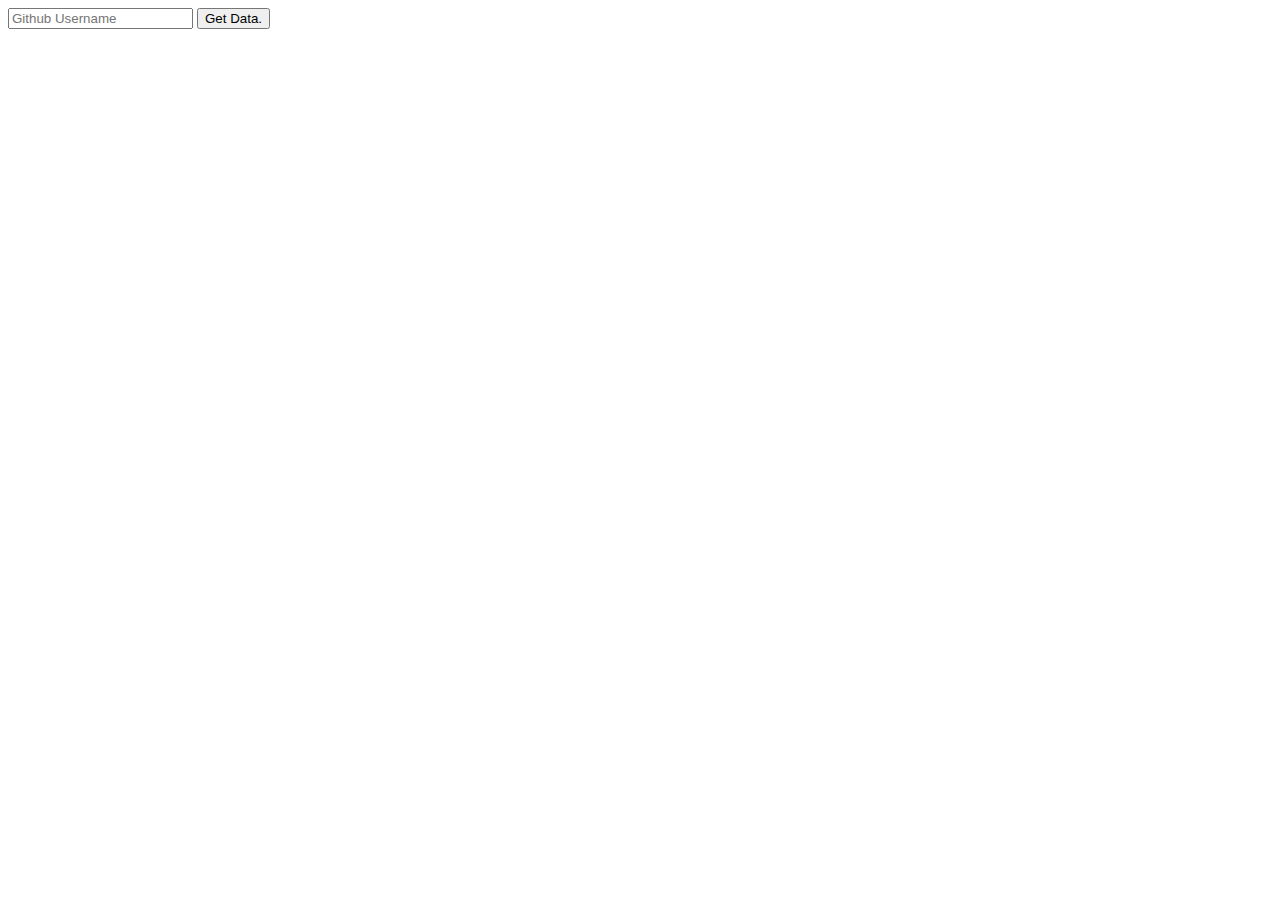
<file: Async/67/index.html>
<!DOCTYPE html>
<html lang="en">
<head>
  <meta charset="UTF-8">
  <meta name="viewport" content="width=device-width, initial-scale=1.0">
  <title>Document</title>
</head>
<body>
  <input type="text" placeholder="Github Username" id="username">
  <button>Get Data.</button>
  <script src="script.js"></script>
</body>
</html>
</file>
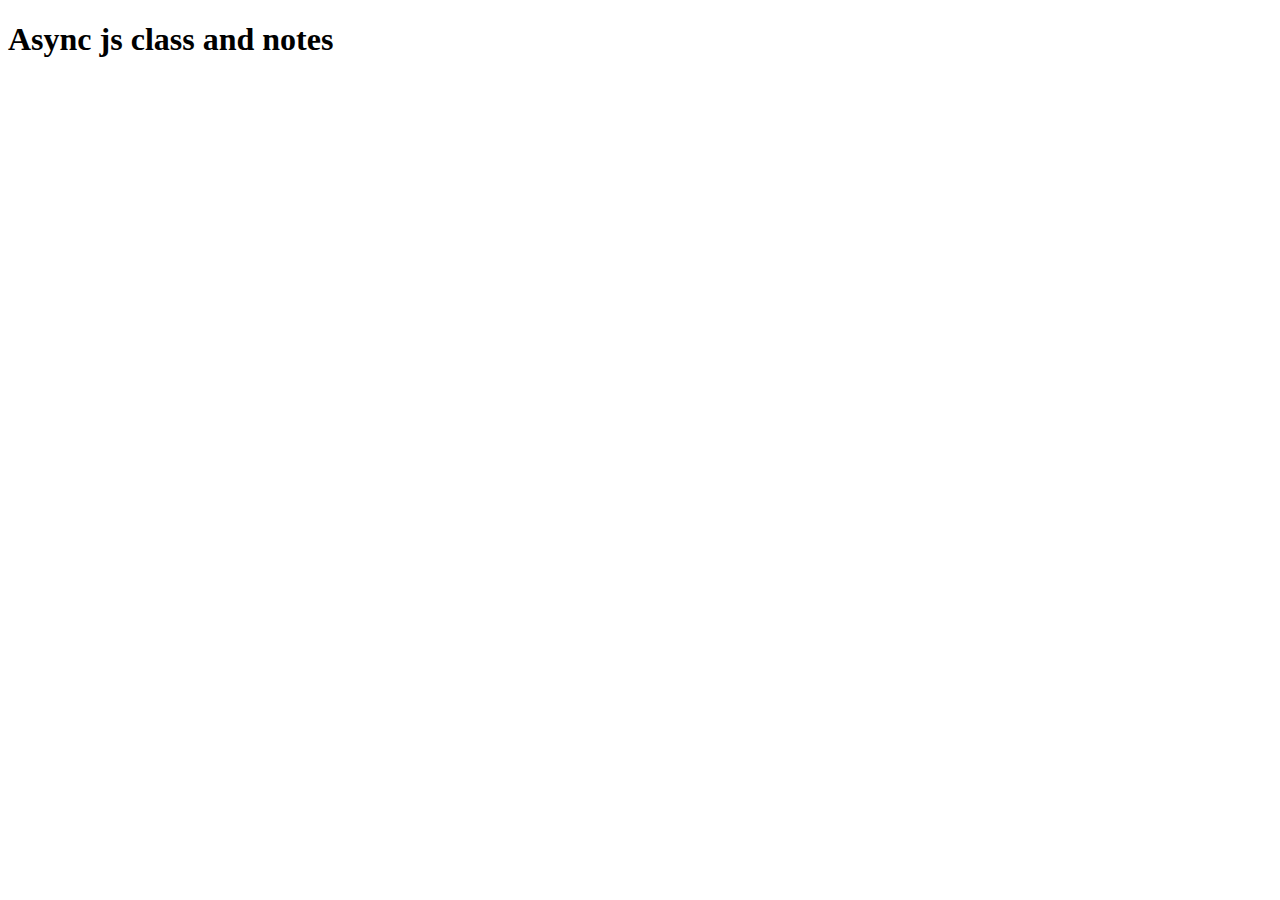
<file: Async/64.html>
<!DOCTYPE html>
<html lang="en">
<head>
  <meta charset="UTF-8">
  <meta name="viewport" content="width=device-width, initial-scale=1.0">
  <title>Document</title>
</head>
<body>
  <h1> Async js class and notes</h1>
  <!-- <script src="64.js"></script> -->
  <!-- <script src="65.js"></script> -->
  <script src="aysncIII.js"></script>
</body>
</html>
</file>
